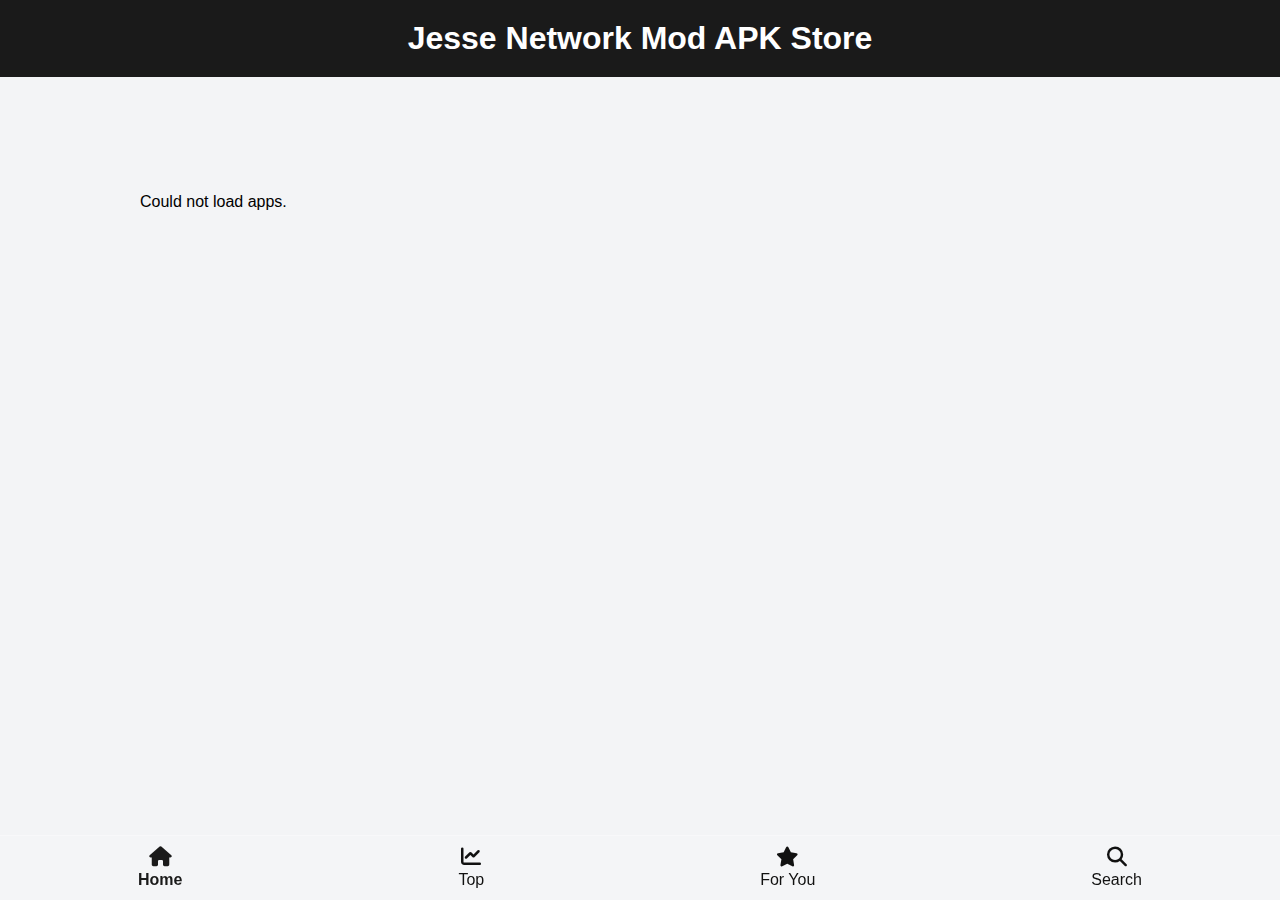
<file: index.html>
<!DOCTYPE html>
<html lang="en">
<head>
<meta charset="UTF-8">
<meta name="viewport" content="width=device-width, initial-scale=1.0">
<title>Jesse Network - Mod APK Store</title>
<link rel="stylesheet" href="https://cdnjs.cloudflare.com/ajax/libs/font-awesome/6.5.1/css/all.min.css">
<style>
  body {font-family: Arial,sans-serif; margin:0; padding:0; background:#f3f4f6; overflow-x:hidden;}
  header {background:#1a1a1a; color:#fff; padding:20px; text-align:center; position:sticky; top:0; z-index:10;}
  h1 {margin:0;}

  .store {max-width:1000px; margin:80px auto 120px auto; padding:20px; display:flex; flex-direction:column; gap:20px; transition:opacity .3s;}

  .app-card {
    background:#fff;
    display:flex;
    align-items:center;
    padding:20px;
    border-radius:12px;
    box-shadow:0 4px 12px rgba(0,0,0,0.1);
    transition:transform .2s;
    gap:20px;
  }
  .app-card:hover {transform:scale(1.02);}
  
  .app-icon img {width:80px; height:80px; border-radius:20%; object-fit:cover; flex-shrink:0;}
  .app-info {flex:1;}
  .app-info h2 {margin:0 0 10px 0; font-size:20px; color:#111;}
  .app-info p {margin:0 0 15px 0; color:#555; font-size:14px; line-height:1.4;}
  .app-info a {
    display:inline-block;
    background:#1a1a1a;
    color:#fff;
    padding:8px 16px;
    border-radius:8px;
    text-decoration:none;
    font-weight:bold;
    transition:background .2s;
  }
  .app-info a:hover {background:#333;}

  /* ===== Glassy Bottom Nav ===== */
  .bottom-nav {
    position:fixed;
    bottom:0;
    left:0;
    width:100%;
    background:rgba(255,255,255,0.15);
    backdrop-filter:blur(10px);
    display:flex;
    justify-content:space-around;
    align-items:center;
    padding:10px 0;
    border-top:1px solid rgba(255,255,255,0.3);
    z-index:20;
  }
  .bottom-nav button {
    background:none;
    border:none;
    color:#111;
    font-size:16px;
    display:flex;
    flex-direction:column;
    align-items:center;
    cursor:pointer;
    transition:all .2s;
  }
  .bottom-nav button i {font-size:20px; margin-bottom:4px;}
  .bottom-nav button:hover {color:#1a1a1a; transform:scale(1.1);}
  .bottom-nav button.active {color:#1a1a1a; font-weight:bold;}

  /* ===== Search Overlay ===== */
  .search-overlay {
    position:fixed;
    top:0; left:0;
    width:100%; height:100%;
    background:rgba(255,255,255,0.95);
    backdrop-filter:blur(12px);
    display:none;
    flex-direction:column;
    padding:80px 20px 20px 20px;
    z-index:30;
    overflow-y:auto;
  }
  .search-overlay.active {display:flex; animation:fadeIn .3s;}
  .search-bar {display:flex; align-items:center; gap:10px; margin-bottom:20px; position:relative;}
  .search-bar input {
    flex:1;
    padding:10px 15px;
    font-size:16px;
    border-radius:12px;
    border:1px solid #ccc;
    outline:none;
    transition:all .3s;
  }
  .search-bar i {font-size:20px; color:#555; cursor:pointer;}

  .search-results {display:flex; flex-direction:column; gap:15px;}
  .no-results {text-align:center; margin-top:40px; color:#555;}
  .no-results svg {width:100px; height:100px; opacity:0.4; margin-bottom:20px;}
  .action-buttons {display:flex; justify-content:center; gap:20px; margin-top:20px;}
  .action-buttons button {
    background:#1a1a1a;
    color:#fff;
    border:none;
    padding:10px 20px;
    border-radius:12px;
    cursor:pointer;
    transition:all .2s;
  }
  .action-buttons button:hover {background:#333;}

  @keyframes fadeIn {from {opacity:0;} to {opacity:1;}}
</style>
</head>
<body>

<header>
  <h1>Jesse Network Mod APK Store</h1>
</header>

<section class="store" id="appsContainer">
  <!-- Apps will load here -->
</section>

<!-- ===== Search Overlay ===== -->
<div class="search-overlay" id="searchOverlay">
  <div class="search-bar">
    <i class="fas fa-arrow-left" id="closeSearch"></i>
    <input type="text" placeholder="Search apps..." id="searchInput">
    <i class="fas fa-search"></i>
  </div>
  <div class="search-results" id="searchResults"></div>
  <div class="no-results" id="noResults" style="display:none;">
    <svg xmlns="http://www.w3.org/2000/svg" fill="none" viewBox="0 0 24 24" stroke="currentColor">
      <path stroke-linecap="round" stroke-linejoin="round" stroke-width="2" d="M9.75 17L16.25 10.5M16.25 17L9.75 10.5M12 21c4.418 0 8-3.582 8-8s-3.582-8-8-8-8 3.582-8 8 3.582 8 8 8z"/>
    </svg>
    <div>No results found</div>
    <div class="action-buttons">
      <button onclick="window.open('https://t.me/jesse_network','_blank')">Join us on Telegram</button>
      <button onclick="window.location.href='https://jesse-network.xo.je'">Go to main Site</button>
    </div>
  </div>
</div>

<!-- ===== Bottom Nav ===== -->
<div class="bottom-nav">
  <button class="active"><i class="fas fa-home"></i>Home</button>
  <button><i class="fas fa-chart-line"></i>Top</button>
  <button><i class="fas fa-star"></i>For You</button>
  <button id="openSearch"><i class="fas fa-search"></i>Search</button>
</div>

<script>
// ===== Fetch Apps =====
async function fetchApps() {
  try {
    const res = await fetch("https://jesse-network.xo.je/wp-json/wp/v2/posts?per_page=20&_fields=id,link,meta");
    const posts = await res.json();
    renderApps(posts, 'appsContainer');
  } catch (err) {
    document.getElementById("appsContainer").innerHTML = "<p>Could not load apps.</p>";
    console.error(err);
  }
}

// ===== Render App Cards =====
function renderApps(posts, containerId) {
  let html = "";
  posts.forEach(post => {
    const appName  = post.meta?.name || "Unknown App";
    const appAbout = post.meta?.about || "No description available.";
    const appIcon  = post.meta?.icon || "https://via.placeholder.com/80";

    html += `
      <div class="app-card">
        <div class="app-icon">
          <img src="${appIcon}" alt="${appName}">
        </div>
        <div class="app-info">
          <h2>${appName}</h2>
          <p>${appAbout}</p>
          <a href="${post.link}" target="_blank">Get Mod</a>
        </div>
      </div>
    `;
  });
  document.getElementById(containerId).innerHTML = html;
}

// ===== Search Overlay =====
const searchOverlay = document.getElementById('searchOverlay');
const searchInput = document.getElementById('searchInput');
const searchResults = document.getElementById('searchResults');
const noResults = document.getElementById('noResults');

document.getElementById('openSearch').addEventListener('click',()=>searchOverlay.classList.add('active'));
document.getElementById('closeSearch').addEventListener('click',()=>searchOverlay.classList.remove('active'));

// ===== Live Search =====
searchInput.addEventListener('input', async function(){
  const query = this.value.trim().toLowerCase();
  if(!query) { searchResults.innerHTML=''; noResults.style.display='none'; return; }
  try {
    const res = await fetch("https://jesse-network.xo.je/wp-json/wp/v2/posts?per_page=50&_fields=id,link,meta");
    const posts = await res.json();
    const filtered = posts.filter(post => (post.meta?.name||"").toLowerCase().includes(query));
    if(filtered.length>0){
      renderApps(filtered,'searchResults');
      noResults.style.display='none';
    } else {
      searchResults.innerHTML='';
      noResults.style.display='block';
    }
  } catch(err){ console.error(err); }
});

fetchApps();
</script>

</body>
</html>
</file>
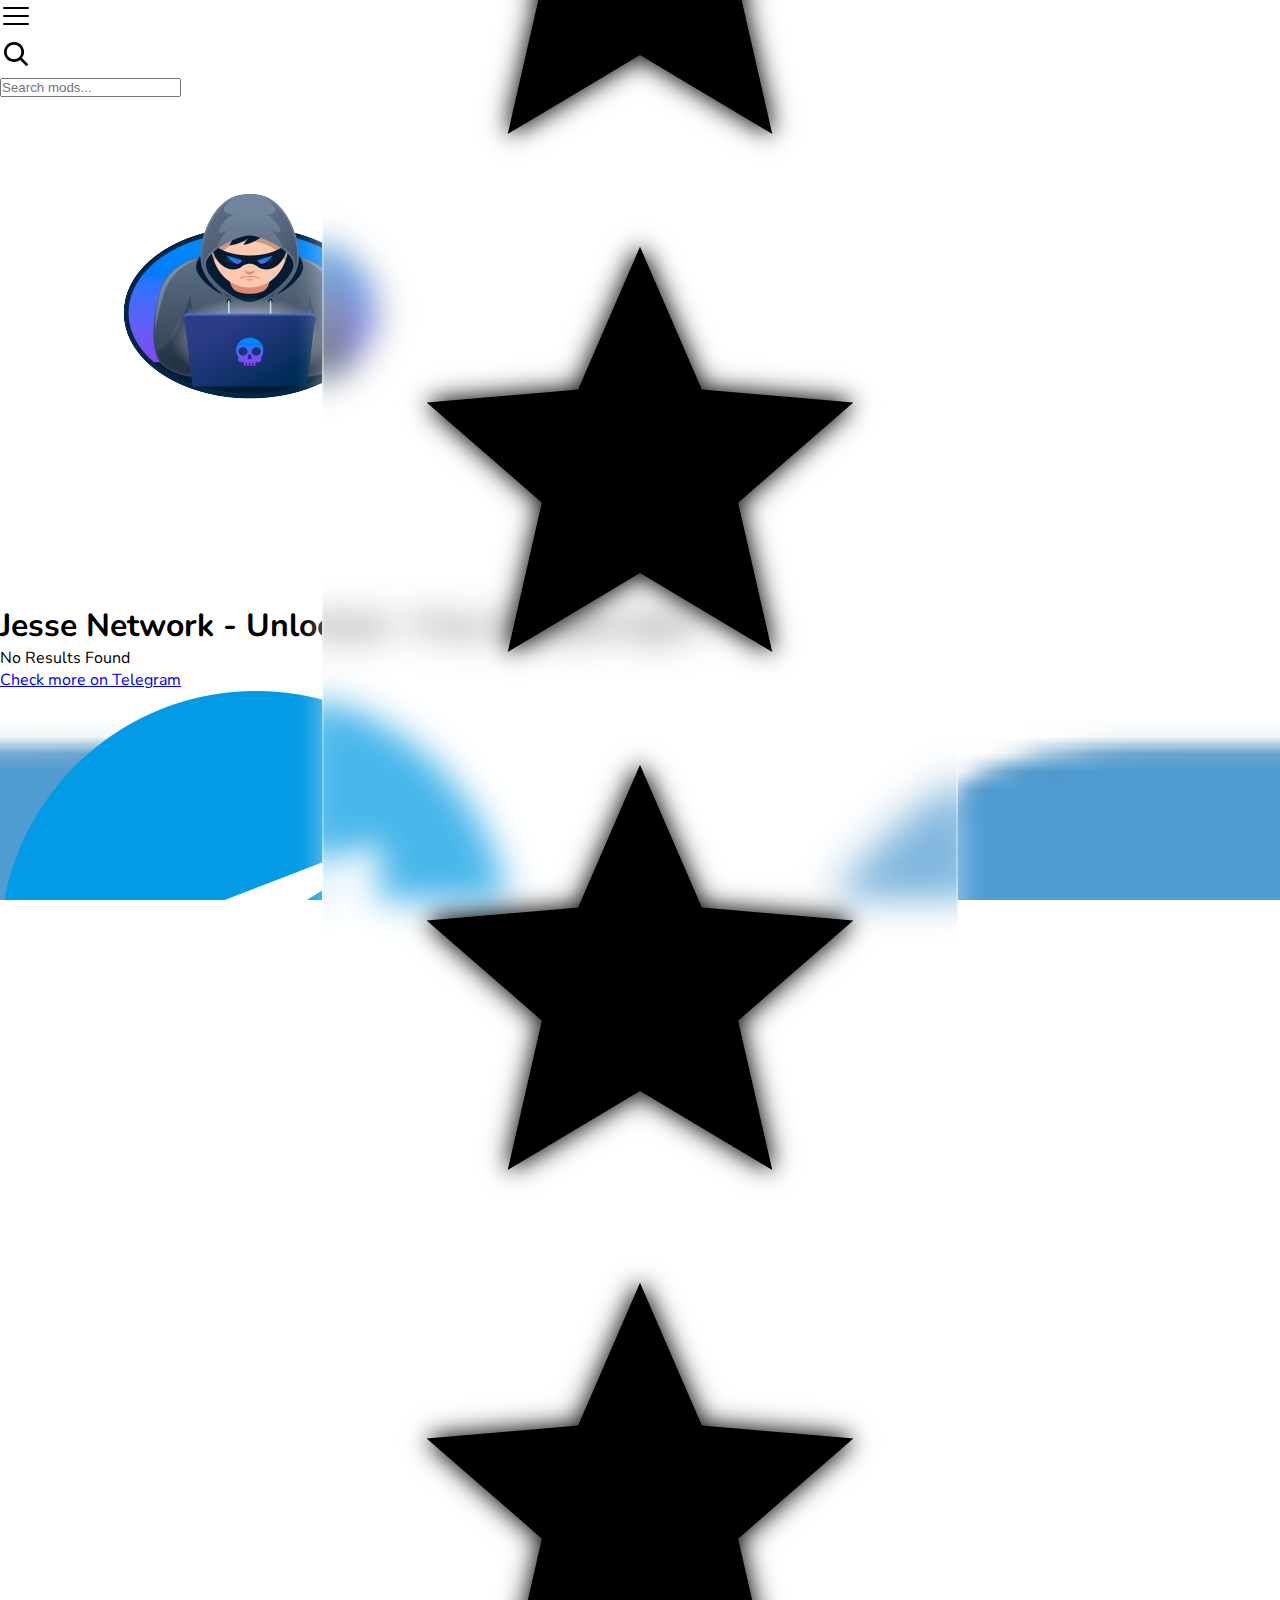
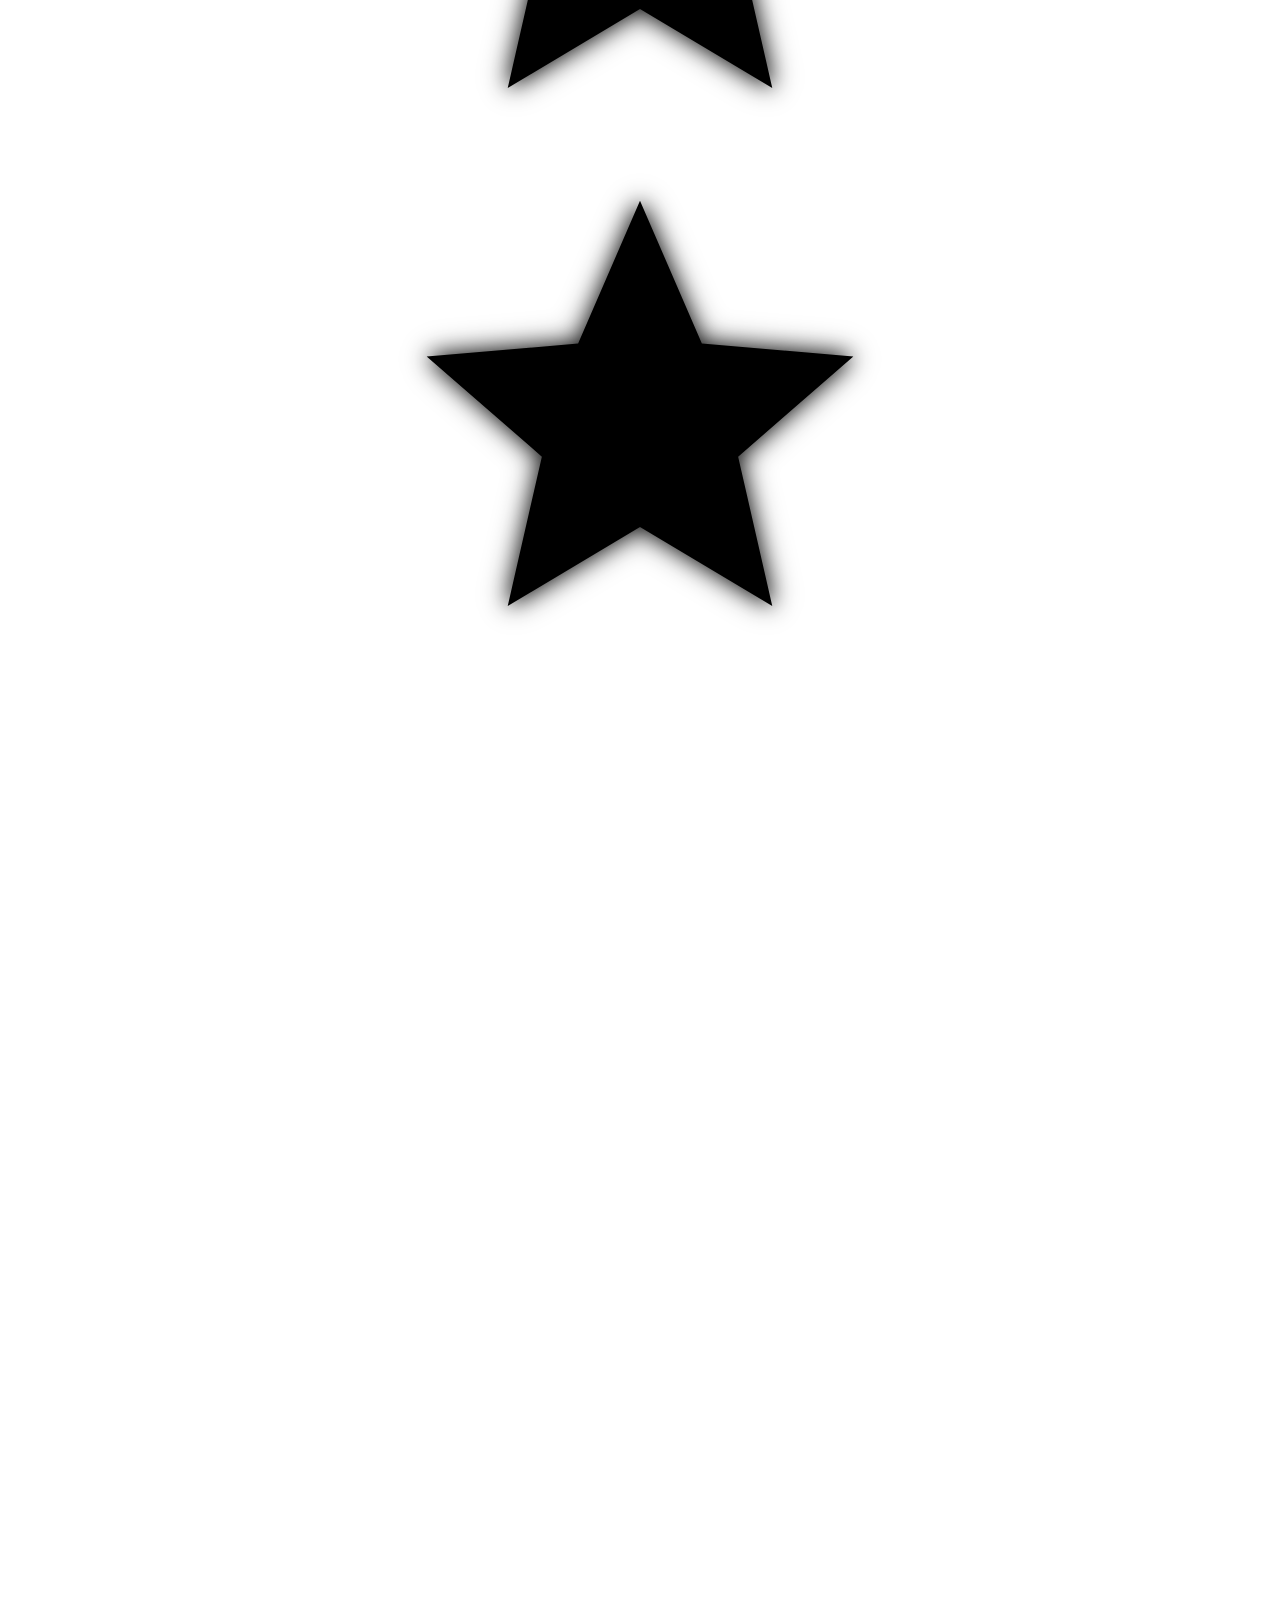
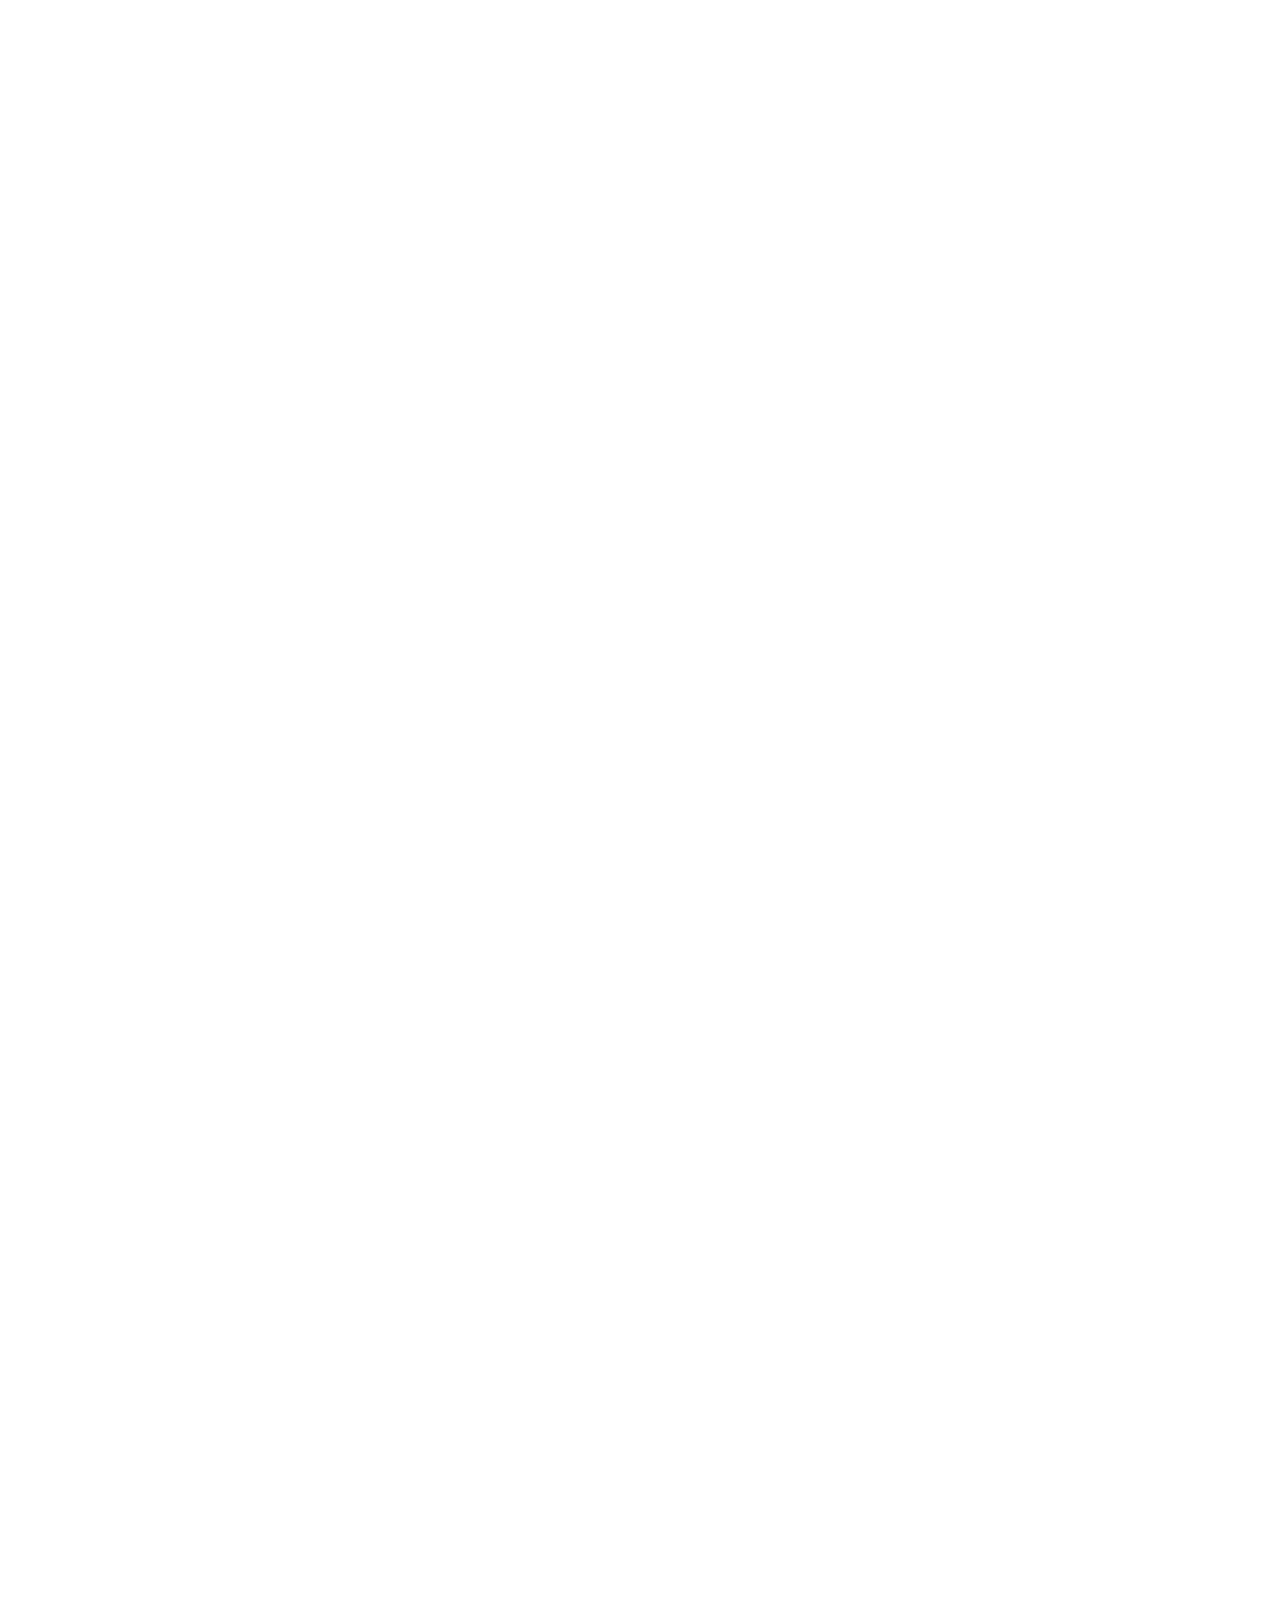
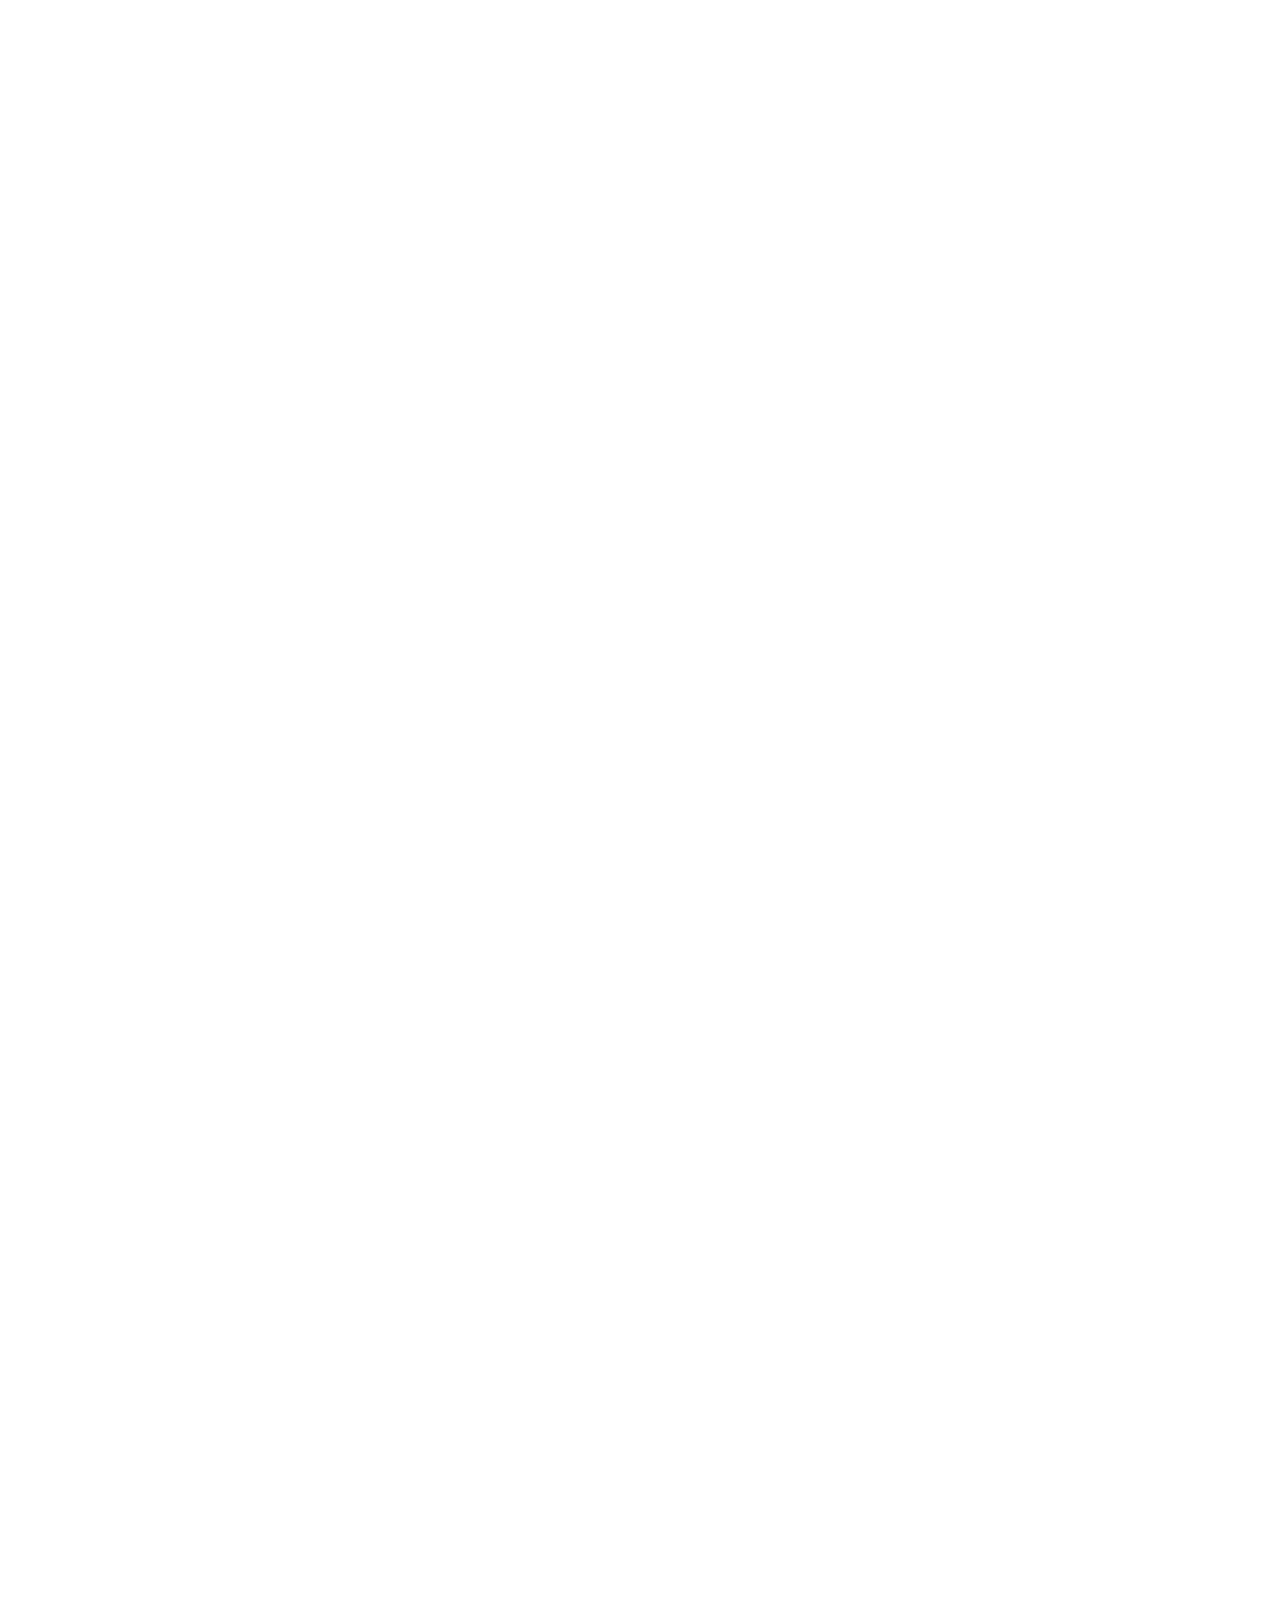
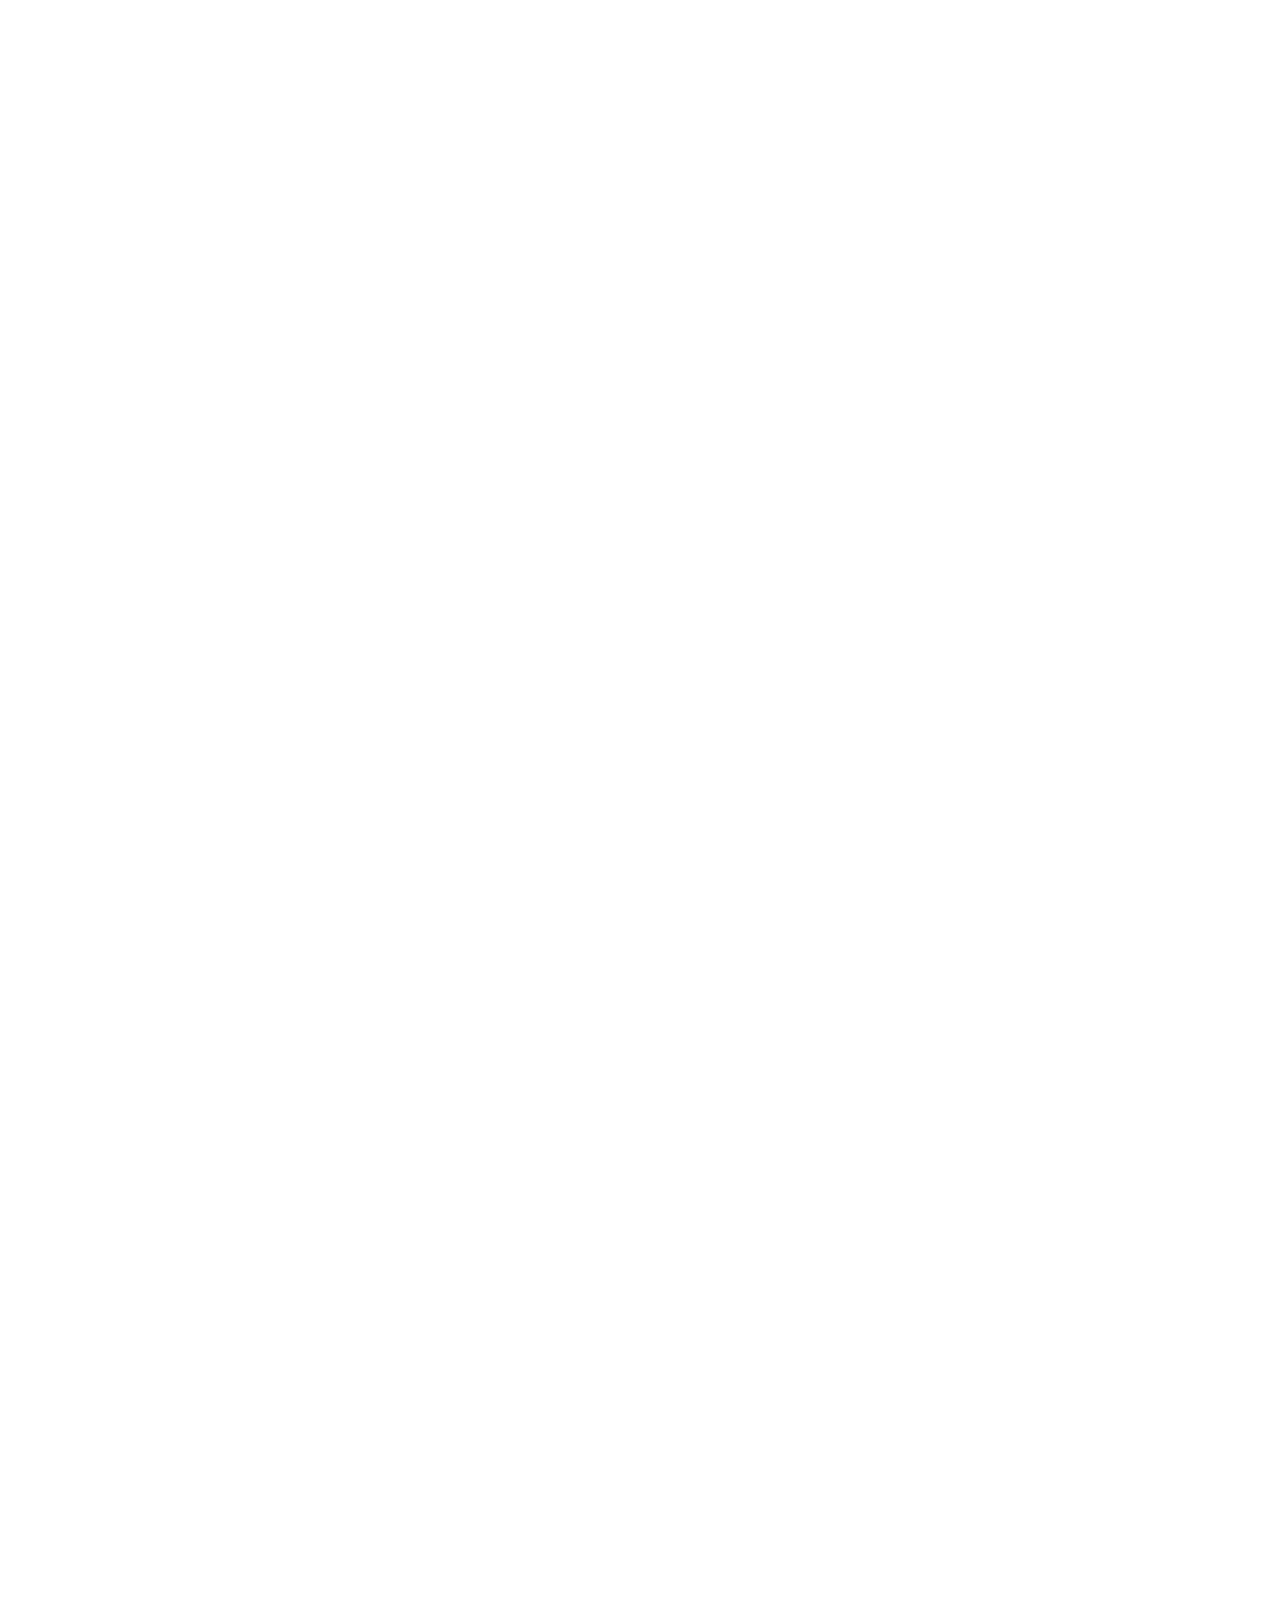
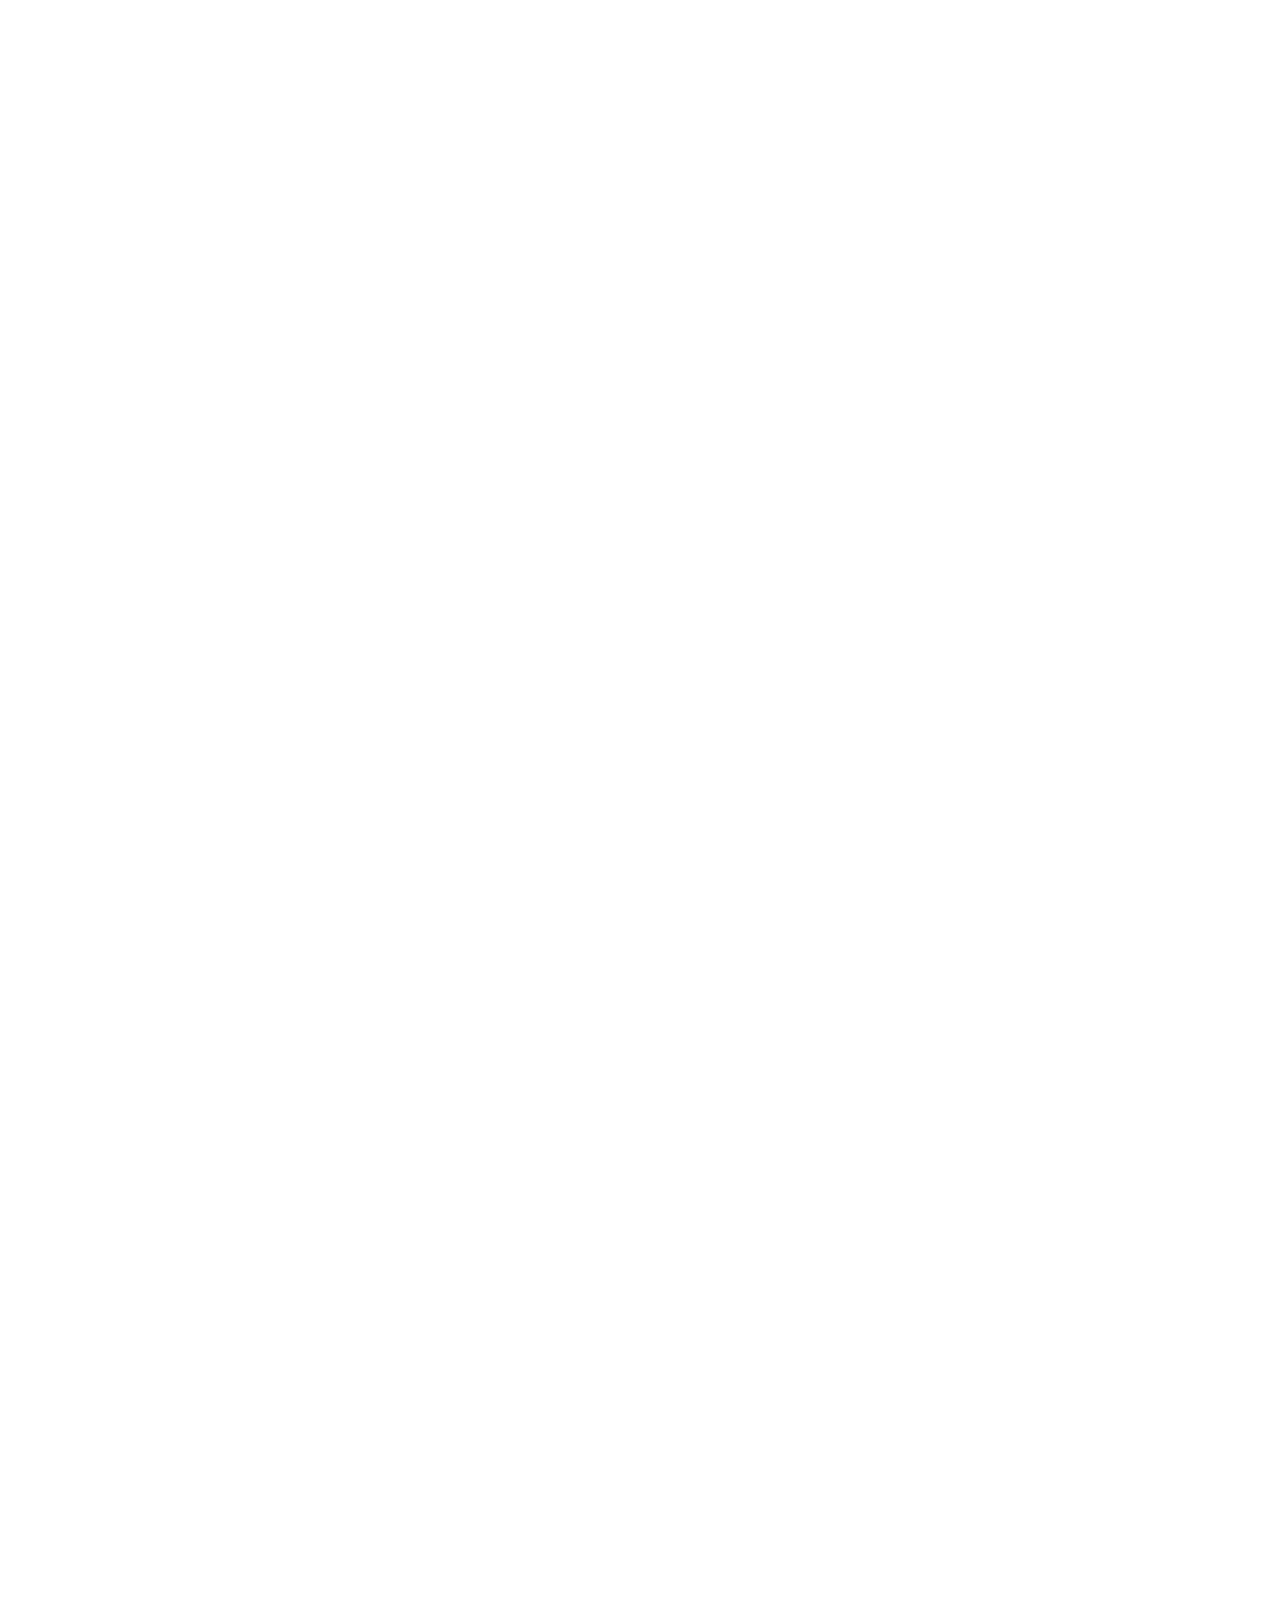
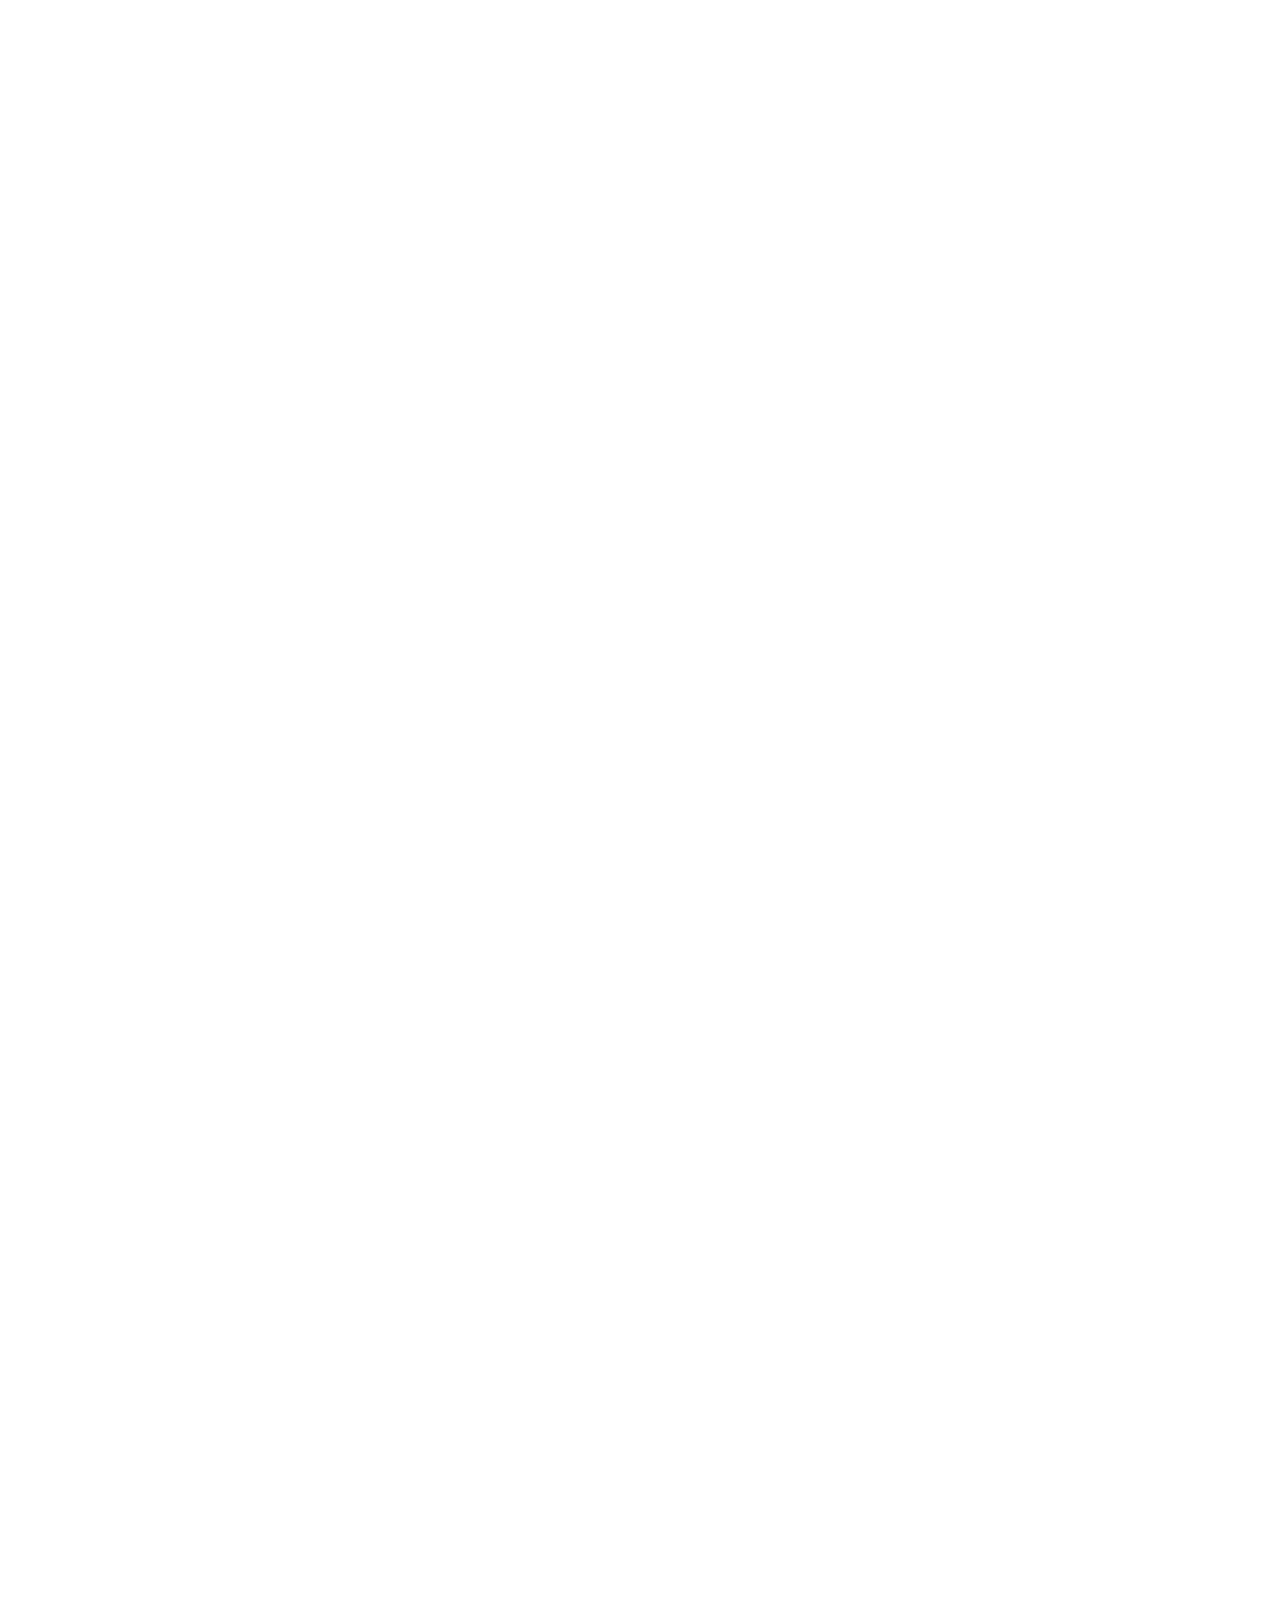
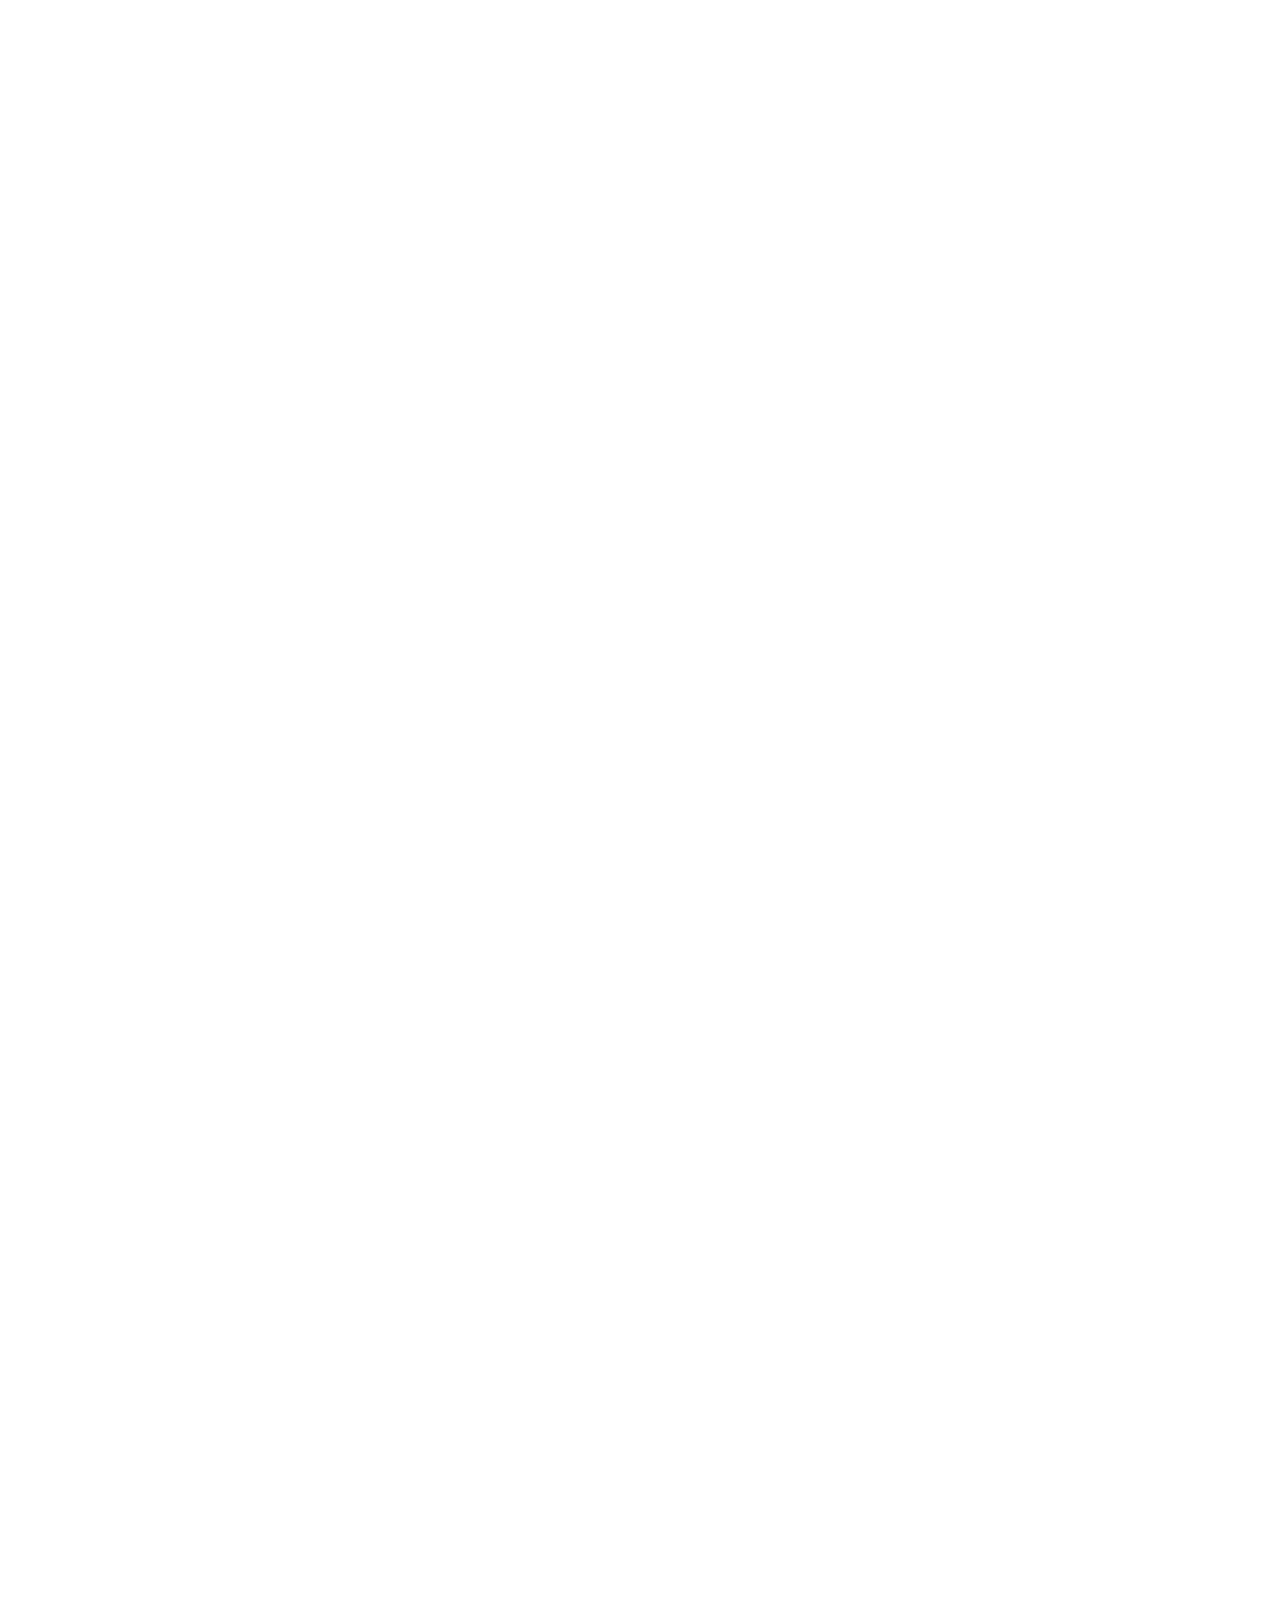
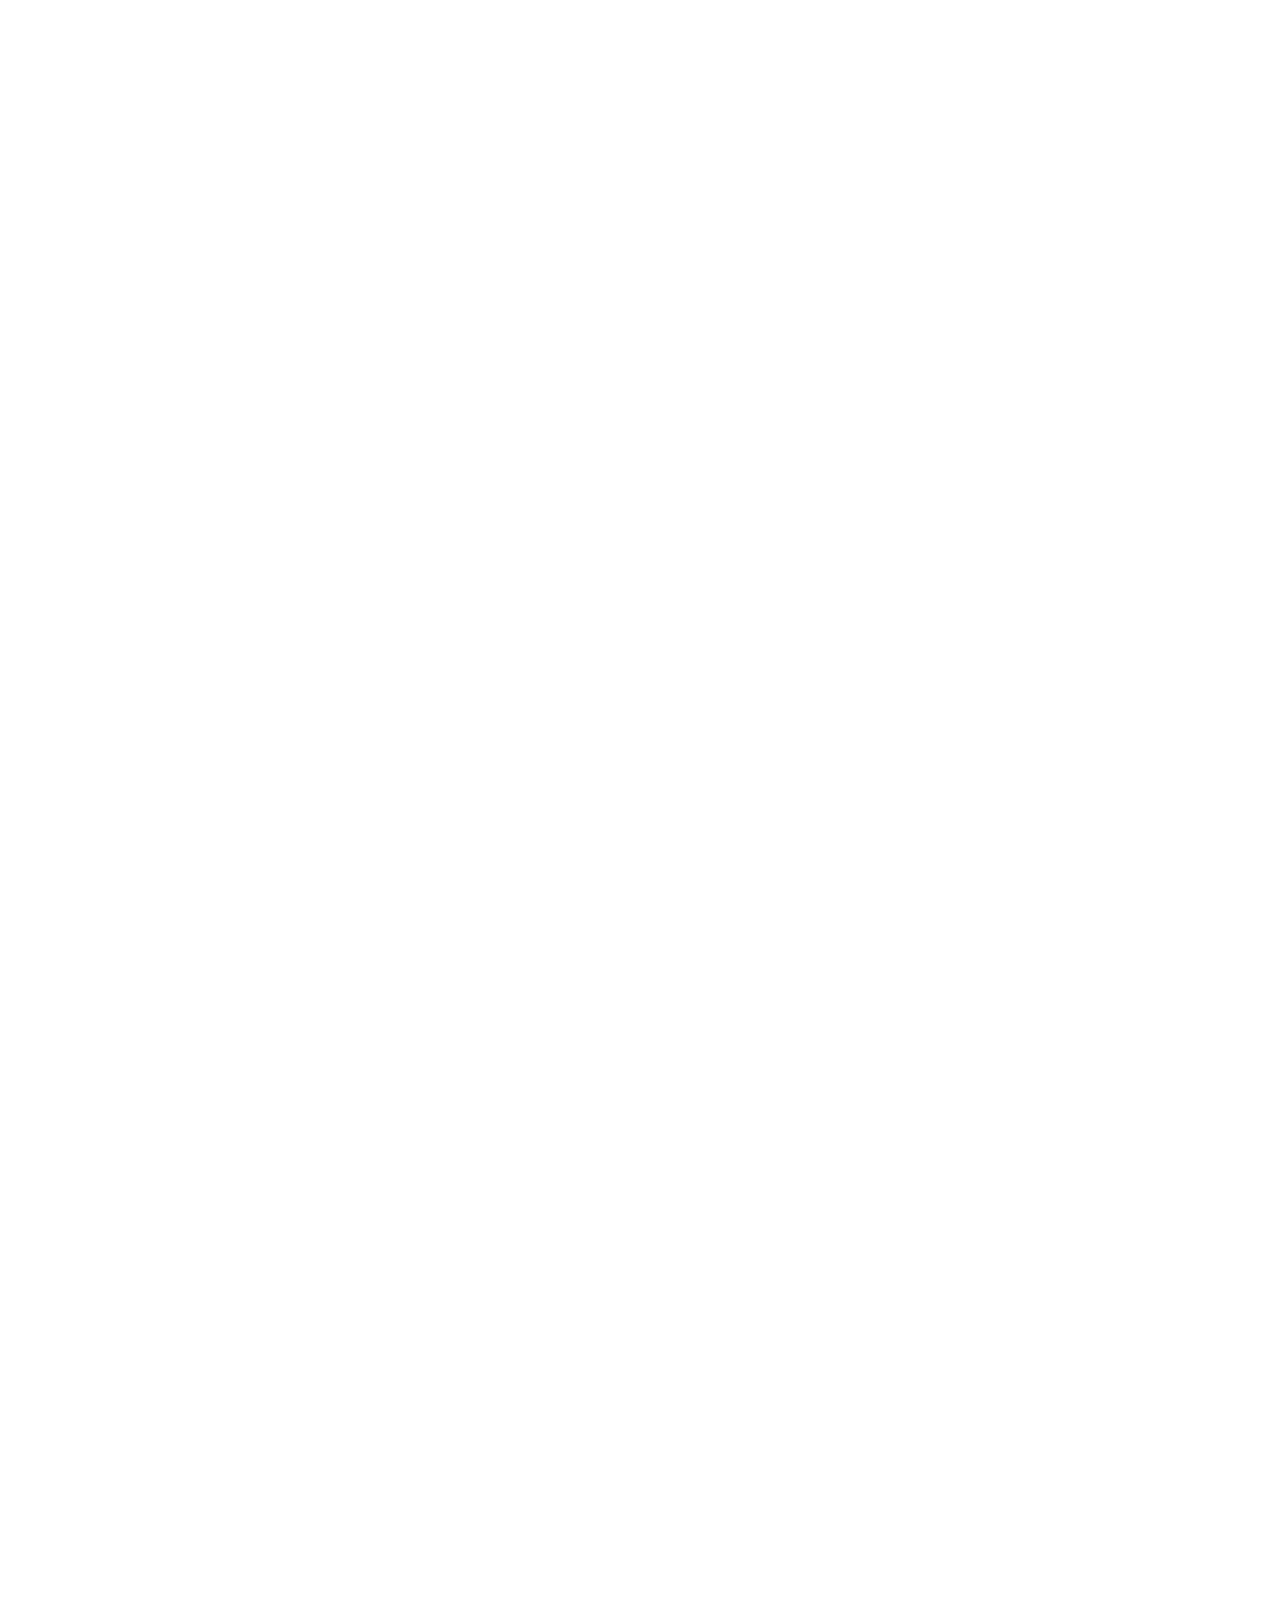
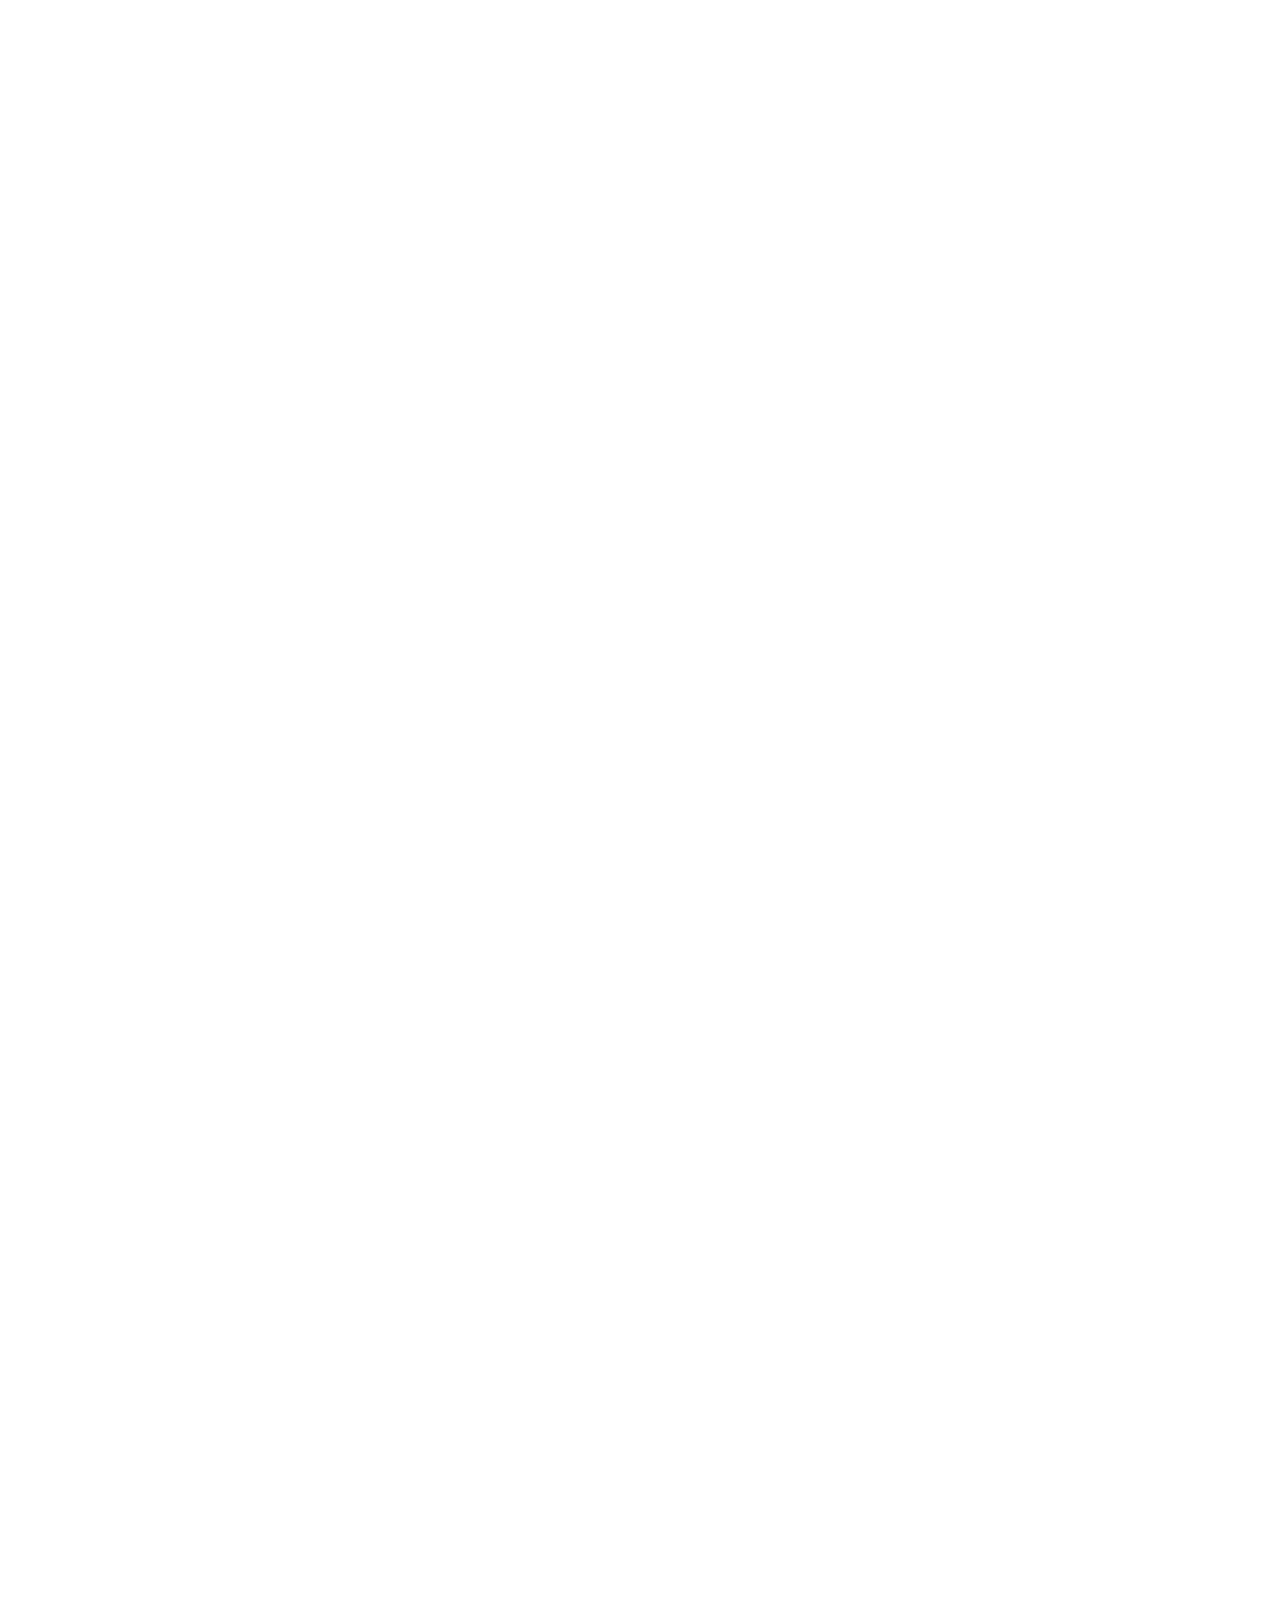
<file: home/index.html>
<!DOCTYPE html>
<html lang="en">
<head>
  <meta charset="UTF-8" />
  <meta name="viewport" content="width=device-width, initial-scale=1.0, maximum-scale=1.0, user-scalable=no" />
  <title>Jesse Network – Free Mods for Android</title>
  <link rel="stylesheet" href="/style.css" />
</head>

<body>

  <!-- Header with search & menu icons -->
  <header class="header">
    <div class="menu-icon glass-icon">
      <img src="/assets/icons/menu.svg" alt="menu">
    </div>
    <div class="search-icon glass-icon">
      <img src="/assets/icons/search.svg" alt="search">
    </div>
  </header>

  <!-- 🔍 Search Bar (hidden by default) -->
  <div class="search-bar-wrapper">
    <input type="text" id="search-bar" placeholder="Search mods..." />
  </div>

  <!-- 🏷️ Logo Section -->
  <div class="logo-scroll">
    <img id="app_logo" src="/assets/icons/app_ic.png" alt="Logo" />
    <h1 id="name">Jesse Network - Unlocked - Free Android Apks</h1>
  </div>

    <!-- 🔎 No Results Section -->
    <div id="no-results" class="no-results hidden">
      <p>No Results Found</p>
      <a href="https://t.me/jesse_network" class="telegram-btn" target="_blank">Check more on Telegram</a>
    </div>
  

  <!-- ✅ Top List Section -->
<template id="mod-card-template">
  <div class="card">
    <img src="" alt="" />
    <h3></h3>
    <div class="card-footer">
      <div class="fav-btn" data-id="">
        <svg viewBox="0 0 24 24">
          <path d="M12 21.35l-1.45-1.32C5.4 15.36 2 12.28 2 8.5 
            2 6 4 4 6.5 4c1.74 0 3.41 1.01 4.22 2.44C11.59 5.01 
            13.26 4 15 4 17.5 4 19.5 6 19.5 8.5c0 3.78-3.4 
            6.86-8.55 11.54L12 21.35z" />
        </svg>
      </div>
      <div class="stars">
        <!-- Repeat 5 stars -->
        <svg viewBox="0 0 24 24"><path d="M12 17.3l6.2 3.7-1.6-7 5.4-4.7-7.1-.6L12 2 9.1 8.7 2 9.3l5.4 4.7-1.6 7z"/></svg>
        <svg viewBox="0 0 24 24"><path d="M12 17.3l6.2 3.7-1.6-7 5.4-4.7-7.1-.6L12 2 9.1 8.7 2 9.3l5.4 4.7-1.6 7z"/></svg><svg viewBox="0 0 24 24"><path d="M12 17.3l6.2 3.7-1.6-7 5.4-4.7-7.1-.6L12 2 9.1 8.7 2 9.3l5.4 4.7-1.6 7z"/></svg><svg viewBox="0 0 24 24"><path d="M12 17.3l6.2 3.7-1.6-7 5.4-4.7-7.1-.6L12 2 9.1 8.7 2 9.3l5.4 4.7-1.6 7z"/></svg><svg viewBox="0 0 24 24"><path d="M12 17.3l6.2 3.7-1.6-7 5.4-4.7-7.1-.6L12 2 9.1 8.7 2 9.3l5.4 4.7-1.6 7z"/></svg>
      </div>
    </div>
  </div>
</template>

      


  <section class="top-list-section">
    <div class="mod-grid" id="top-list"></div>
  </section>

  <!-- 📱 Main Mod Grid -->
  <main class="mod-grid" id="mod-list"></main>


  <!--Footer-->
<footer class="footer" id="footer">
  <div class="footer-left">
    <span>Made with</span>
    <svg class="heart" viewBox="0 0 24 24">
      <path d="M12 21.35l-1.45-1.32C5.4 15.36 2 12.28 2 8.5
               2 5.42 4.42 3 7.5 3c1.74 0 3.41 0.81 
               4.5 2.09C13.09 3.81 14.76 3 16.5 3
               19.58 3 22 5.42 22 8.5c0 3.78-3.4 
               6.86-8.55 11.54L12 21.35z"/>
    </svg> by <br>
    <div class="ig-name">Jesse Srek</div>
  </div>
  <h1 id="jf">Join Us for more</h1>

  <div class="footer-right">
    <div class="ig-btn" onclick="openInstagram()">
      <svg viewBox="0 0 448 512">
        <path d="M224,202a53,53,0,1,0,53,53A53,53,0,0,0,224,202Zm124-41a20,20,0,1,1,20-20A20,20,0,0,1,348,161ZM224,120c58.36,0,64.57.22,87.35,1.26a89.41,89.41,0,0,1,30.14,5.61,53.45,53.45,0,0,1,19.52,12.8,53.45,53.45,0,0,1,12.8,19.52,89.41,89.41,0,0,1,5.61,30.14c1,22.78,1.26,28.99,1.26,87.35s-.22,64.57-1.26,87.35a89.41,89.41,0,0,1-5.61,30.14,53.45,53.45,0,0,1-12.8,19.52,53.45,53.45,0,0,1-19.52,12.8,89.41,89.41,0,0,1-30.14,5.61c-22.78,1-28.99,1.26-87.35,1.26s-64.57-.22-87.35-1.26a89.41,89.41,0,0,1-30.14-5.61A53.45,53.45,0,0,1,86.06,433a53.45,53.45,0,0,1-12.8-19.52,89.41,89.41,0,0,1-5.61-30.14C66.63,360.57,66.41,354.36,66.41,296S66.63,231.43,67.67,208.65a89.41,89.41,0,0,1,5.61-30.14,53.45,53.45,0,0,1,12.8-19.52,53.45,53.45,0,0,1,19.52-12.8,89.41,89.41,0,0,1,30.14-5.61C159.43,120.22,165.64,120,224,120m0-40C165.29,80,158.69,80.24,135.78,81.27a129.55,129.55,0,0,0-42.19,8.25A93.31,93.31,0,0,0,56.48,112.1,93.31,93.31,0,0,0,33.06,138.59a129.55,129.55,0,0,0-8.25,42.19C24.24,203.31,24,209.91,24,268.62s.24,65.31,1.27,88.22a129.55,129.55,0,0,0,8.25,42.19A93.31,93.31,0,0,0,56.48,439.9a93.31,93.31,0,0,0,26.48,23.42,129.55,129.55,0,0,0,42.19,8.25c22.91,1,29.51,1.27,88.22,1.27s65.31-.24,88.22-1.27a129.55,129.55,0,0,0,42.19-8.25A93.31,93.31,0,0,0,391.52,439.9a93.31,93.31,0,0,0,23.42-26.48,129.55,129.55,0,0,0,8.25-42.19c1-22.91,1.27-29.51,1.27-88.22s-.24-65.31-1.27-88.22a129.55,129.55,0,0,0-8.25-42.19A93.31,93.31,0,0,0,391.52,112.1a93.31,93.31,0,0,0-26.48-23.42,129.55,129.55,0,0,0-42.19-8.25C288.69,80.24,282.09,80,224,80Z"/>
      </svg>
      <span>Instagram</span>
    </div>
    <div class="tg-btn" onclick="openTelegram()">
  <svg viewBox="0 0 496 512">
    <path d="M248,8C111.033,8,0,119.033,0,256s111.033,248,248,248s248-111.033,248-248S384.967,8,248,8z M371.2,169.418
      l-49.93,234.267c-3.733,16.821-13.653,20.971-27.697,13.061l-76.608-56.499l-36.929,35.555c-4.088,4.088-7.488,7.488-15.322,7.488
      l5.479-77.483l141.206-127.434c6.133-5.479-1.342-8.547-9.497-3.067L150.301,293.87l-75.136-23.483
      c-16.346-5.088-16.699-16.346,3.443-24.166l294.857-113.019C377.9,127.434,387.667,135.943,371.2,169.418z"/>
  </svg>
  <span>Telegram</span>
</div>
  </div>

  <div class="footer-bottom">
    To Request android apps to be published here join our Telegram channeland request from the discussion group
  </div>
</footer>

<div id="glassOverlay" class="glass-overlay">
      <div id="close_menu" class="menu-icon glass-icon">
      <img id="app_menu_ic" src="/assets/icons/close.svg" alt="close menu">
    </div>
  <!-- 🏷️ Logo Section -->
  <div class="logo-scroll_menu">
    <img id="app_logo_menu" src="/assets/icons/app_ic.png" alt="Logo" />
    <h1 id="name_menu">Jesse Network - Unlocked - Free Android Apks</h1>
  </div>
</div>

  <!-- JavaScript Logic -->
  <script src="/script.js"></script>

</body>
</html>
</file>
<file: style.css>
@import url('https://fonts.googleapis.com/css2?family=Rampart+One&family=Nunito&display=swap');

* {
  margin: 0;
  padding: 0;
  box-sizing: border-box;
}

body, html {
  height: 100%;
  font-family: 'Nunito', sans-serif;
  overflow: hidden;
}

.background {
  position: absolute;
  width: 100%;
  height: 100%;
  background: url('https://wallpaperaccess.com/full/329583.jpg') no-repeat center center/cover;
  animation: floatBackground 60s infinite linear;
  z-index: -1;
  filter: brightness(0.8) saturate(1.1);
}

@keyframes floatBackground {
  0% { background-position: 0 0; }
  100% { background-position: 1000px 1000px; }
}

.card {
  position: absolute;
  top: 50%;
  left: 50%;
  transform: translate(-50%, -50%);
  background: rgba(255, 255, 255, 0.1);
  border: 2px solid rgba(255, 255, 255, 0.3);
  backdrop-filter: blur(10px);
  padding: 40px 60px;
  border-radius: 20px;
  box-shadow: 0 0 30px rgba(255, 255, 255, 0.2);
  text-align: center;
  animation: fadeInCard 2s ease-out;
}

@keyframes fadeInCard {
  0% {
    opacity: 0;
    transform: translate(-50%, -60%) scale(0.9);
  }
  100% {
    opacity: 1;
    transform: translate(-50%, -50%) scale(1);
  }
}

.title {
  font-family: 'Rampart One', cursive;
  font-size: 48px;
  color: #ffffff;
  text-shadow: 2px 2px 8px rgba(0,0,0,0.6);
  animation: shine 3s infinite alternate;
}

@keyframes shine {
  0% { text-shadow: 2px 2px 10px #fff; }
  100% { text-shadow: 2px 2px 20px #ffe4b5, 0 0 30px #fff; }
}

.subtitle {
  color: #f0f0f0;
  font-size: 18px;
  margin-top: 10px;
  opacity: 0.9;
}
</file>
